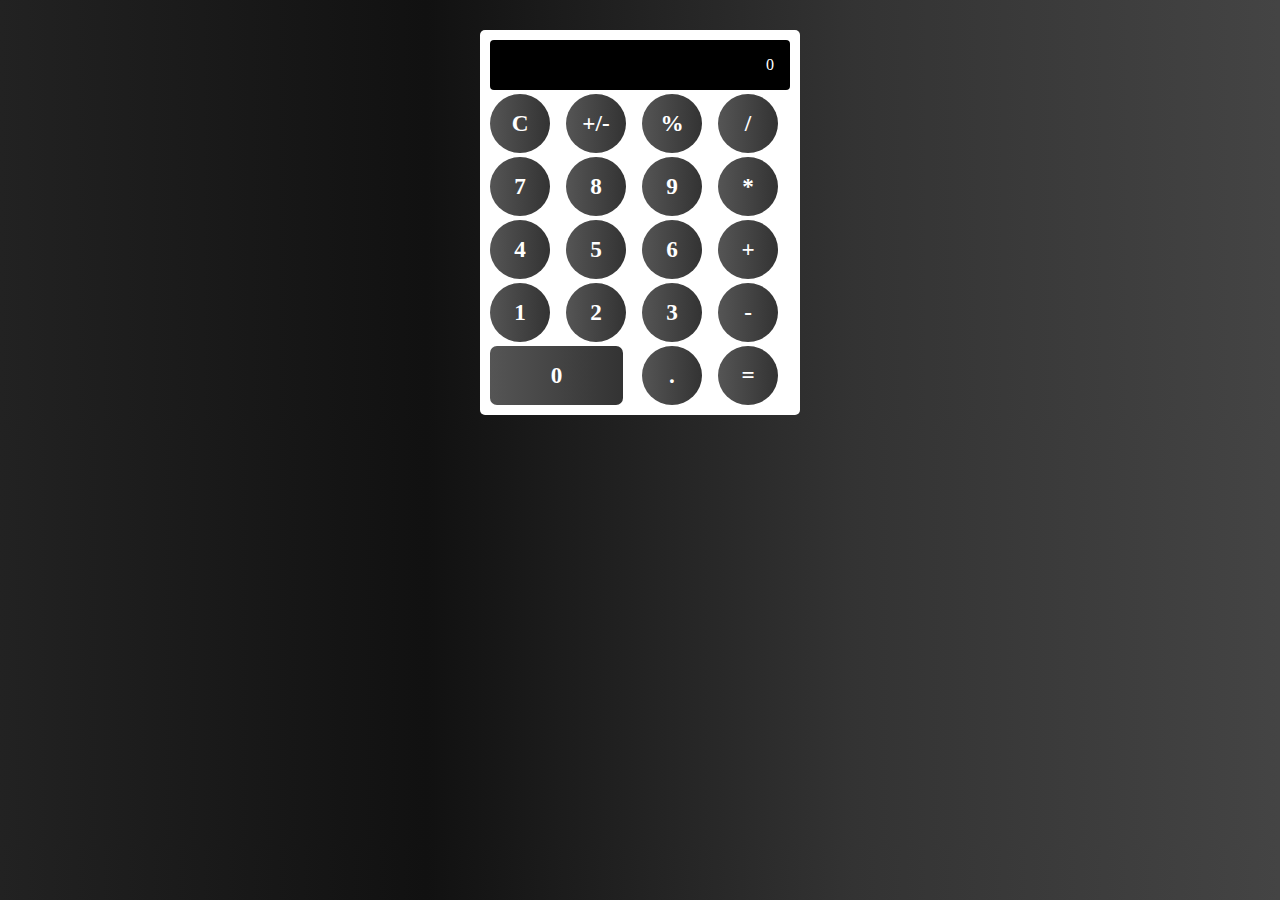
<file: calculadora.html>
<!DOCTYPE html>
<html lang="en">

<head>
    <meta charset="UTF-8">
    <meta name="viewport" content="width=device-width, initial-scale=1.0">
    <meta http-equiv="X-UA-Compatible" content="ie=edge">
    <title>Calculadora</title>
    <style>
        body {
            background-image: linear-gradient(to left, #444, #333, #111,#222);
        }

        .calculator {
            width: 90%;
            max-width: 300px;
            background-color: #fff;
            padding: 10px;
            margin-left: auto;
            margin-right: auto;
            margin-top: 30px;
            border-radius: 5px;
        }

        .calculator .calculator-screen {
            background-color: #000;
            color: #fff;
            margin-bottom: .25rem;
            border-radius: .25rem;
            text-align: right;
            padding: 1rem;
        }

        .calculator .calculator-key {
            display: grid;
            grid-gap: 0.25rem;
            grid-template-columns: repeat(4, 1fr);
            grid-template-rows: repeat(5, 1fr);
        }

        .btn {
            /* border: 1px solid #3498db; */
            background-image: linear-gradient(to right, #555, #333);
            font-family: "montserrat";
            cursor: pointer;
            padding: 1rem;
            color: white;
            font-weight: bold;
            font-size: 1.45rem;
            position: relative;
            box-sizing: border-box;
            overflow: hidden;
            z-index: 1;
            width: 60px;
            border-radius: 50%;
            outline: 0;
            border: none;
        }

        .btn::before {
            content: "";
            box-sizing: border-box;
            position: absolute;
            left: 0;
            width: 100%;
            height: 0%;
            background-color: #3498db;
            z-index: -1;
            transition: .8s;
            top: 0;
            border-radius: 0 0 50% 50%;
        }

        .btn:hover::before {
            height: 180%;
        }

        .btn:hover {
            color: #fff;
        }

        /* [data-math="add"],
        [data-operation="equals"] {
            grid-row: span 2;
        } */

        [data-number="0"] {
            grid-column: span 2;
            border-radius: 7px;
            width: 90%;
        }

        .btn:active {
            transform: scale(.97);
        }
    </style>

</head>

<body>
    <main>
        <div class="calculator" id="calculator">
            <div class="calculator-screen" id="calculator-screen"></div>
            <div class="calculator-key" id="calculator-key">
                <button class="btn" data-operation="clear">C</button>
                <button class="btn" data-math="masmenos">+/-</button>
                <button class="btn" data-math="porciento">%</button>
                <button class="btn" data-math="divide">/</button>
                <button class="btn" data-number="7">7</button>
                <button class="btn" data-number="8">8</button>
                <button class="btn" data-number="9">9</button>
                <button class="btn" data-math="multi">*</button>
                <button class="btn" data-number="4">4</button>
                <button class="btn" data-number="5">5</button>
                <button class="btn" data-number="6">6</button>
                <button class="btn" data-math="add">+</button>
                <button class="btn" data-number="1">1</button>
                <button class="btn" data-number="2">2</button>
                <button class="btn" data-number="3">3</button>
                <button class="btn" data-math="minus">-</button>
                <button class="btn" data-number="0">0</button>
                <button class="btn" data-number=".">.</button>
                <button class="btn" data-operation="equals">=</button>
            </div>
        </div>
    </main>

    <script>
        const screen = document.querySelector("#calculator-screen"),
            keys = document.querySelector("#calculator-key");

        let operationStatus = false,
            number1, typeOperation;

        screen.textContent = "0";

        // if (!keys) return;

        keys.addEventListener("click", evt => {
            const t = evt.target, d = t.dataset;

            // Detectar las pulzaciones de numero
            if (d.number) { writeScreen(d.number); }

            // Detectar las pulzaciones de operaciones aritmeticas
            if (d.math) { getOperation(t, d.math); }

            // Detectar las pulsaciones de otra operacion
            if (d.operation) { runOperation(d.operation, number1, typeOperation); }
        });

        const writeScreen = numeric => {
            screen.textContent === "0" || operationStatus === true
                ? screen.textContent = numeric
                : screen.textContent += numeric
            operationStatus = false;
        }

        const getOperation = (el, operation) => {
            operationStatus = true;
            number1 = Number(screen.textContent);
            typeOperation = operation;
            screen.textContent = el.textContent;
        }

        const runOperation = (operator, valor1, typeValor) => {
            const getResult = (valor1, Type) => {
                const number2 = Number(screen.textContent);
                switch (Type) {
                    case 'add':
                        screen.textContent = number1 + number2;
                        break;
                    case 'minus':
                        screen.textContent = number1 - number2;
                        break;
                    case 'multi':
                        screen.textContent = number1 * number2;
                        break;
                    case 'divide':
                        screen.textContent = number1 / number2;
                        break;
                    case 'porciento':
                        screen.textContent = (number1 * number2) / 100;
                        break;
                }
            }

            operator === 'clear'
                ? screen.textContent = '0'
                : getResult(valor1, typeValor);
        }
    </script>
</body>

</html>
</file>
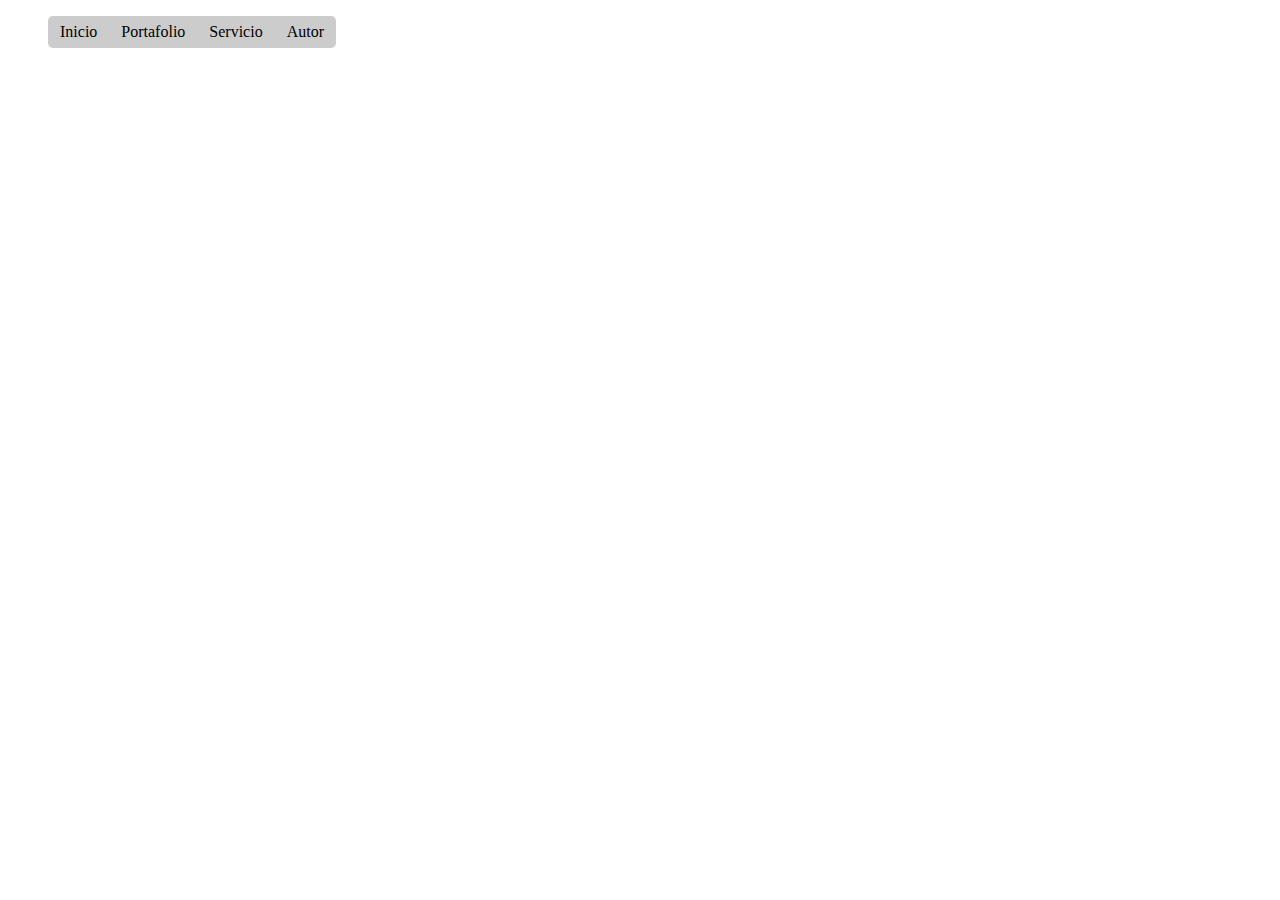
<file: carla.html>
<!DOCTYPE html>
<html lang="en">

<head>
    <meta charset="UTF-8">
    <meta name="viewport" content="width=device-width, initial-scale=1.0">
    <meta http-equiv="X-UA-Compatible" content="ie=edge">
    <title>Menu</title>
    <style>
        ul {
            display: flex;
            list-style: none;
        }

        li {
            padding: 7px 12px;
            text-transform: capitalize;
            background-color: #ccc;
        }

        li:hover {
            background-color: black;
            color: white;
        }

        li:first-of-type {
            border-top-left-radius: 5px;
            border-bottom-left-radius: 5px;
        }

        li:last-of-type {
            border-bottom-right-radius: 5px;
            border-top-right-radius: 5px;
        }
    </style>
</head>

<body>
    <ul>
        <li>inicio</li>
        <li>portafolio</li>
        <li>servicio</li>
        <li>Autor</li>
    </ul>
</body>

</html>
</file>
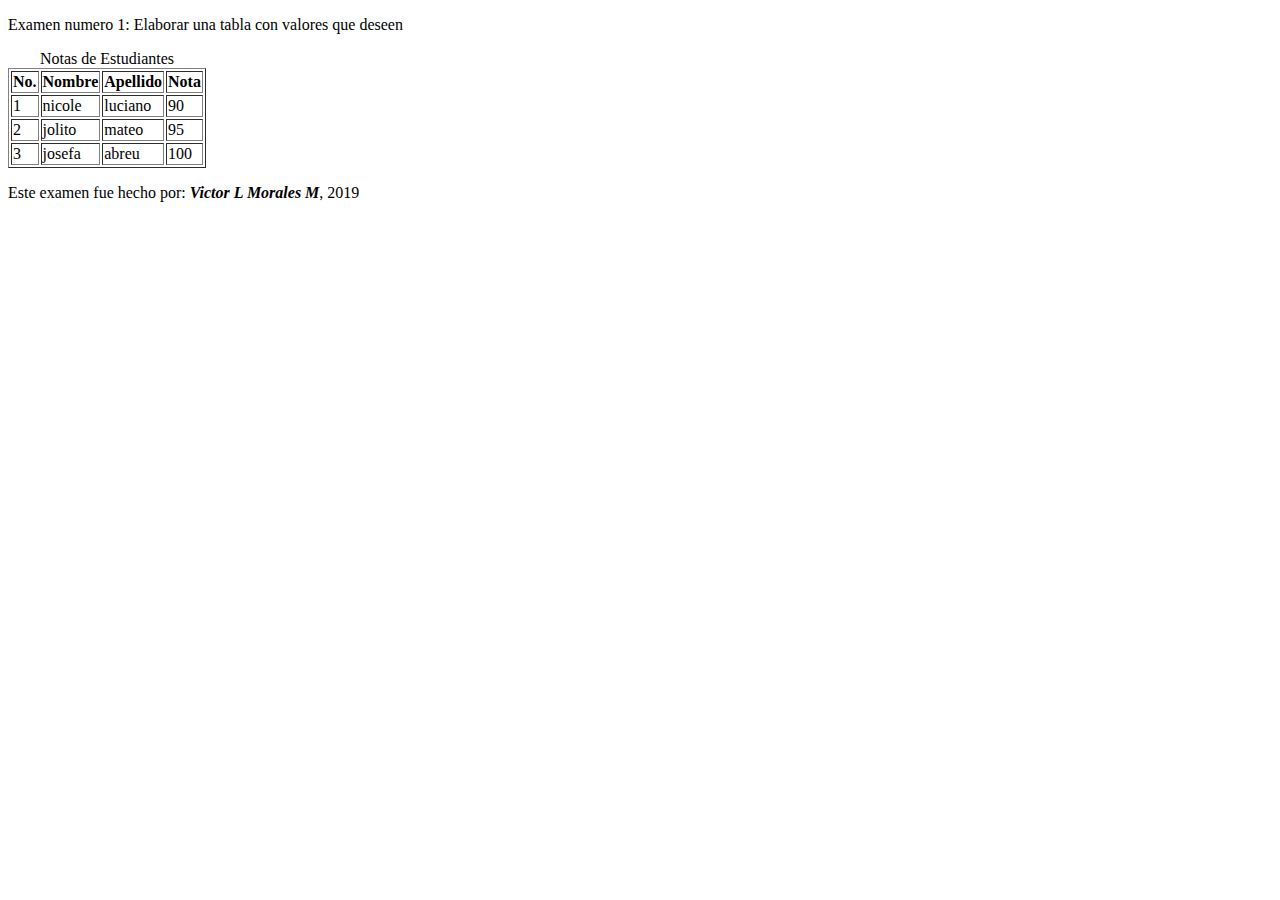
<file: Examen1.html>
<!DOCTYPE html>
<html lang="en">

<head>
    <meta charset="UTF-8">
    <meta name="viewport" content="width=device-width, initial-scale=1.0">
    <meta http-equiv="X-UA-Compatible" content="ie=edge">
    <title>Examen 1</title>
</head>

<body>
    <p>Examen numero 1: Elaborar una tabla con valores que deseen </p>
    <table border="1">
        <caption>Notas de Estudiantes</caption>
        <thead>
            <tr>
                <th>No.</th>
                <th>Nombre</th>
                <th>Apellido</th>
                <th>Nota</th>
            </tr>
        </thead>
        <tbody>
            <tr>
                <td>1</td>
                <td>nicole</td>
                <td>luciano</td>
                <td>90</td>
            </tr>
            <tr>
                <td>2</td>
                <td>jolito</td>
                <td>mateo</td>
                <td>95</td>
            </tr>
            <tr>
                <td>3</td>
                <td>josefa</td>
                <td>abreu</td>
                <td>100</td>
            </tr>
        </tbody>
    </table>
    <p>Este examen fue hecho por: <i><b>Victor L Morales M</b></i>, 2019</p>

</body>

</html>
</file>
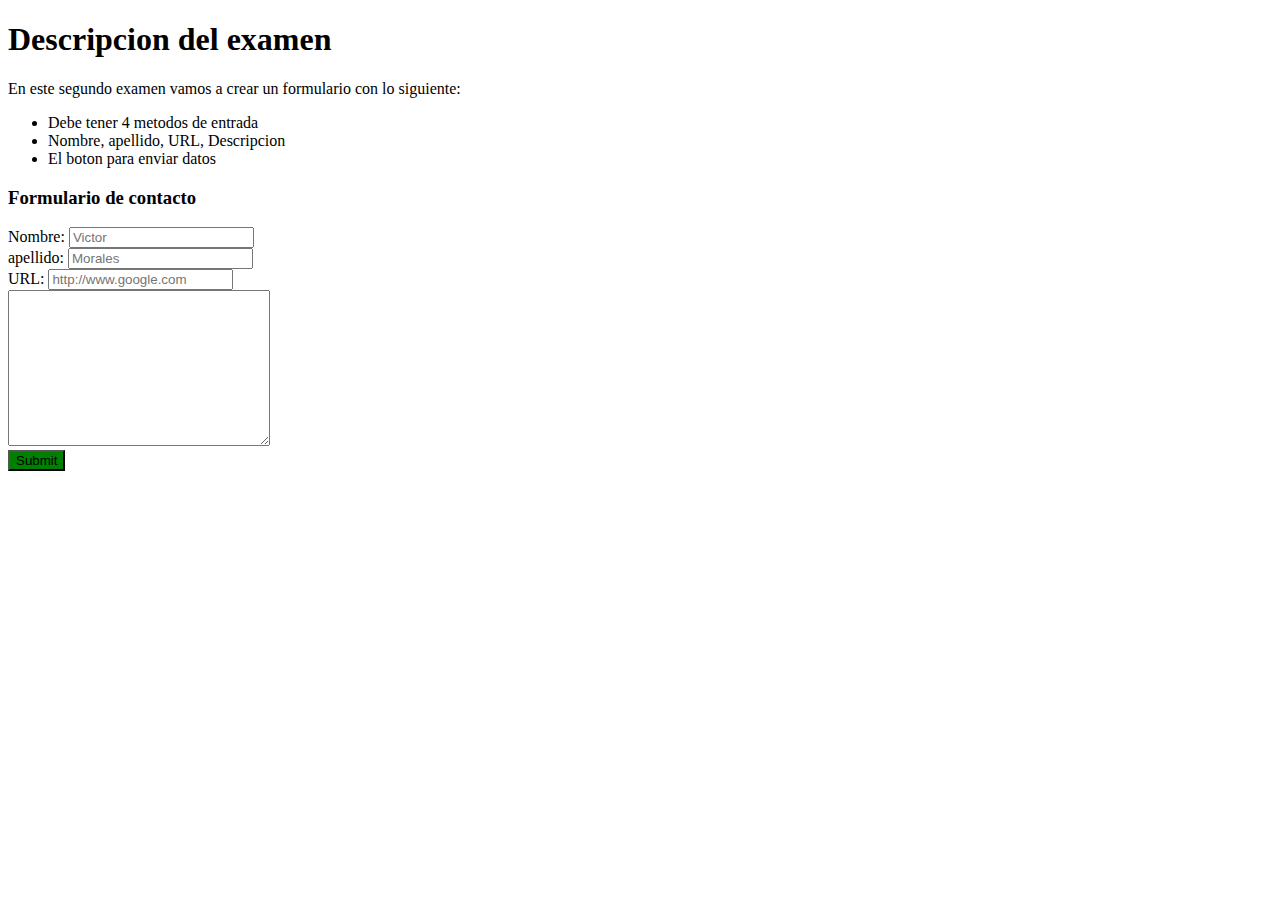
<file: Examen2.html>
<!DOCTYPE html>
<html lang="en">

<head>
    <meta charset="UTF-8">
    <meta name="viewport" content="width=device-width, initial-scale=1.0">
    <meta http-equiv="X-UA-Compatible" content="ie=edge">
    <title>Examen 2</title>
    <style>
        input[type="submit"] {
            background-color: green;
        }
    </style>
</head>

<body>
    <h1>Descripcion del examen</h1>
    <p>En este segundo examen vamos a crear un formulario con lo siguiente:</p>
    <ul>
        <li>Debe tener 4 metodos de entrada</li>
        <li>Nombre, apellido, URL, Descripcion</li>
        <li>El boton para enviar datos</li>
    </ul>
    <h3>Formulario de contacto</h3>
    <form action="">
        <div>
            <label for="nombre">Nombre:</label>
            <input id="nombre" type="text" name="nombre" placeholder="Victor">
        </div>
        <div>
            <label for="apellido">apellido:</label>
            <input id="apellido" type="text" name="apellido" placeholder="Morales">
        </div>
        <div>
            <label for="url">URL:</label>
            <input id="url" type="url" name="url" placeholder="http://www.google.com">
        </div>
        <textarea name="" id="" cols="30" rows="10"></textarea>
        <div>
            <input type="submit">
        </div>
    </form>
</body>

</html>
</file>
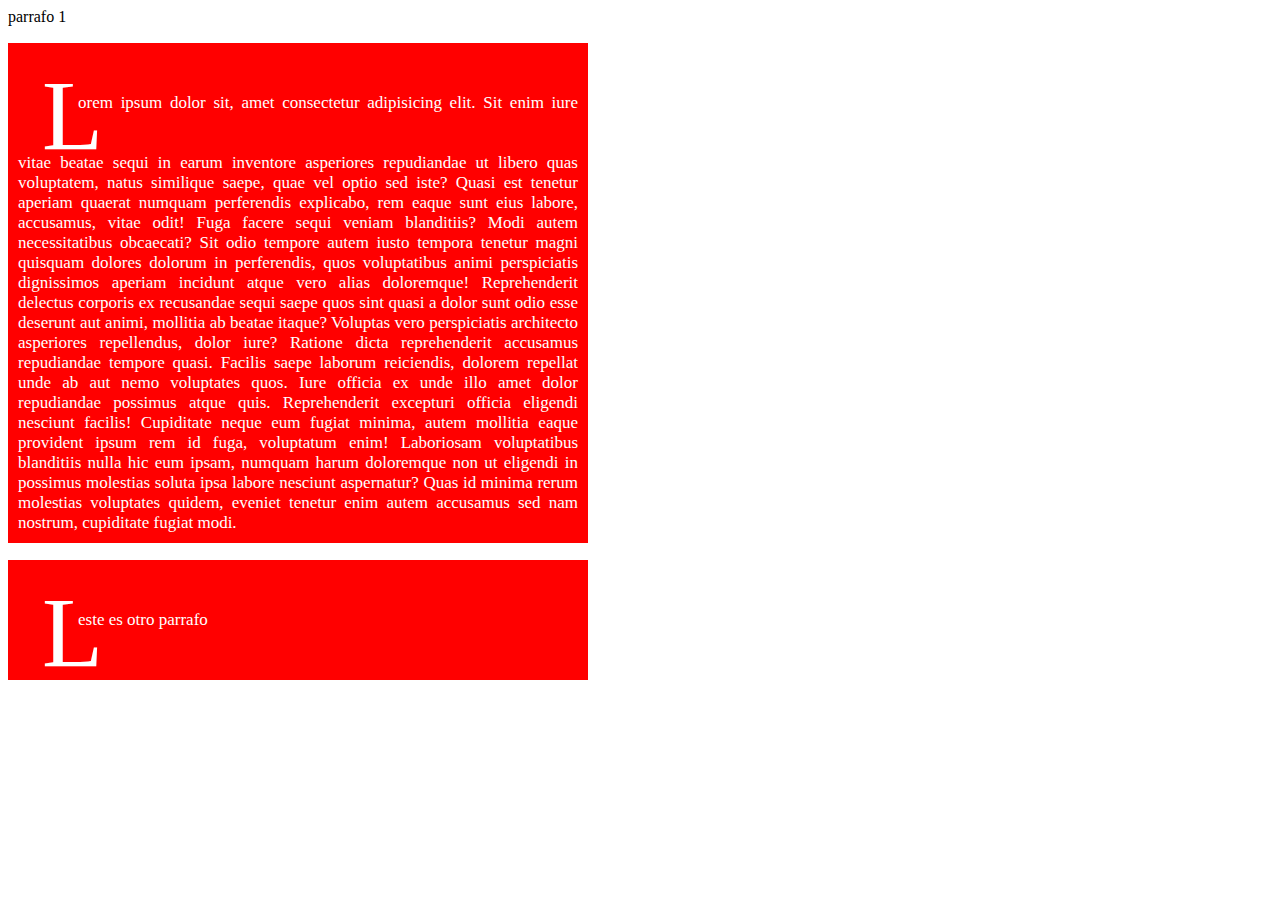
<file: parrafo.html>
<!DOCTYPE html>
<html lang="es">

<head>
    <meta charset="utf-8">
    <title>Mi primera pagina web</title>
    <style>
        p {
            background-color: red;
            color: white;
            /* border: 1px inset red; */
            padding: 10px;
            /*unidad predeterminada */
            /* padding: 20em; unidad multiplicada por el tamaño por defecto de la fuente */
            /* padding: 20rem; tamaño igual al que tiene por defecto de la fuente */
            /* padding: 20vh; tamaño de la pantalla del navegador */
            /* padding: 20vw; tamaño de la pantalla del navegador */
            font-size: 17px;
            width: 560px;
            position: relative;
            font-family: serif;
            /* text-align: center; */
            text-align: justify;
            text-indent: 60px;
        }

        p::first-letter {
            line-height: 100px;
            top: 20px;
        }

        p::before {
            content: "L";
            font-size: 100px;
            left: -26px;
            top: 15px;
            display: block;
            position: absolute;
        }
    </style>
</head>

<body>
    <div class="parrafo1">parrafo 1</div>
    <p class="parrafo1">orem ipsum dolor sit, amet consectetur adipisicing elit. Sit enim iure vitae beatae sequi in
        earum inventore asperiores repudiandae ut libero quas voluptatem, natus similique saepe, quae vel optio sed
        iste? Quasi est tenetur aperiam quaerat numquam perferendis explicabo, rem eaque sunt eius labore, accusamus,
        vitae odit! Fuga facere sequi veniam blanditiis? Modi autem necessitatibus obcaecati? Sit odio tempore autem
        iusto tempora tenetur magni quisquam dolores dolorum in perferendis, quos voluptatibus animi perspiciatis
        dignissimos aperiam incidunt atque vero alias doloremque! Reprehenderit delectus corporis ex recusandae sequi
        saepe quos sint quasi a dolor sunt odio esse deserunt aut animi, mollitia ab beatae itaque? Voluptas vero
        perspiciatis architecto asperiores repellendus, dolor iure? Ratione dicta reprehenderit accusamus repudiandae
        tempore quasi. Facilis saepe laborum reiciendis, dolorem repellat unde ab aut nemo voluptates quos. Iure officia
        ex unde illo amet dolor repudiandae possimus atque quis. Reprehenderit excepturi officia eligendi nesciunt
        facilis! Cupiditate neque eum fugiat minima, autem mollitia eaque provident ipsum rem id fuga, voluptatum enim!
        Laboriosam voluptatibus blanditiis nulla hic eum ipsam, numquam harum doloremque non ut eligendi in possimus
        molestias soluta ipsa labore nesciunt aspernatur? Quas id minima rerum molestias voluptates quidem, eveniet
        tenetur enim autem accusamus sed nam nostrum, cupiditate fugiat modi.</p>
    <p class="parrafo2">este es otro parrafo</p>
</body>

</html>
</file>
